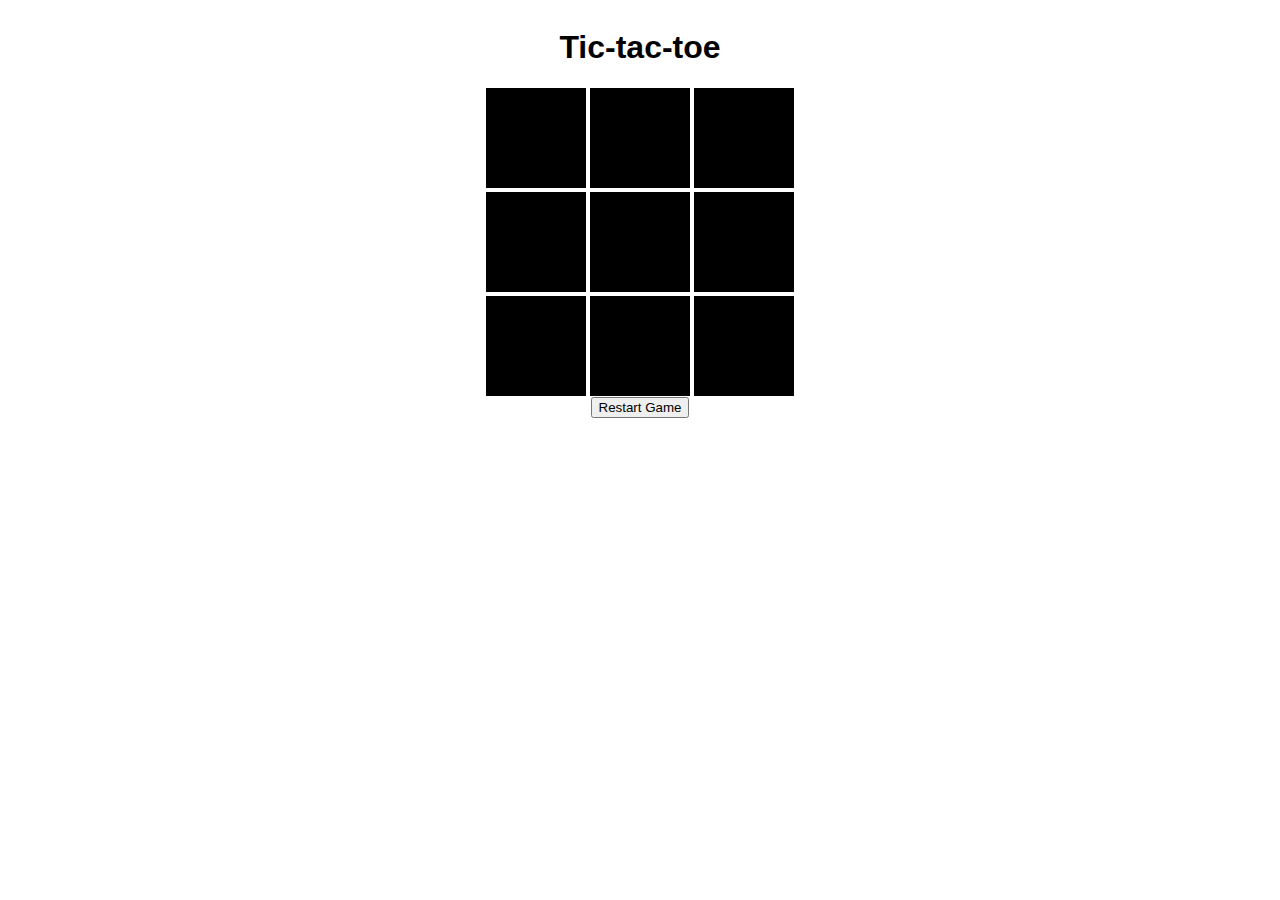
<file: index.html>
<html>
  <head>
    <link rel="stylesheet" href="styles.css">
    <script src="myscripts.js"></script>
  </head>
  <body>
    <h1>Tic-tac-toe</h1>
    <div class = "board">
      <div class = "tile" id = "00" onclick = "makeStep('00')"></div>
      <div class = "tile" id = "01" onclick = "makeStep('01')"></div>
      <div class = "tile" id = "02" onclick = "makeStep('02')"></div>
      <div class = "tile" id = "10" onclick = "makeStep('10')"></div>
      <div class = "tile" id = "11" onclick = "makeStep('11')"></div>
      <div class = "tile" id = "12" onclick = "makeStep('12')"></div>
      <div class = "tile" id = "20" onclick = "makeStep('20')"></div>
      <div class = "tile" id = "21" onclick = "makeStep('21')"></div>
      <div class = "tile" id = "22" onclick = "makeStep('22')"></div>
      
    </div>
    <button class = "btn" onclick = "restartGame()">Restart Game</button>
  </body>
</html>
</file>
<file: styles.css>
body{
    font-family: Arial;
    display:flex;
    flex-direction: column;
    align-items: center;
  }
  .board{
    gap: 3px;
    width: 309px;
    height: 309px;
    color: white;
    display:grid;
    grid-template-columns: 1fr 1fr 1fr;
  }
  h1{
    text-align: center;
  }
  .tile{
    background-color: black;
    display: flex;
    justify-content: center;
    align-items: center;
    width: 100px;
    height: 100px;
  }
  .winner{
    background-color: green;
  }
  .btn{
  
  }
</file>
